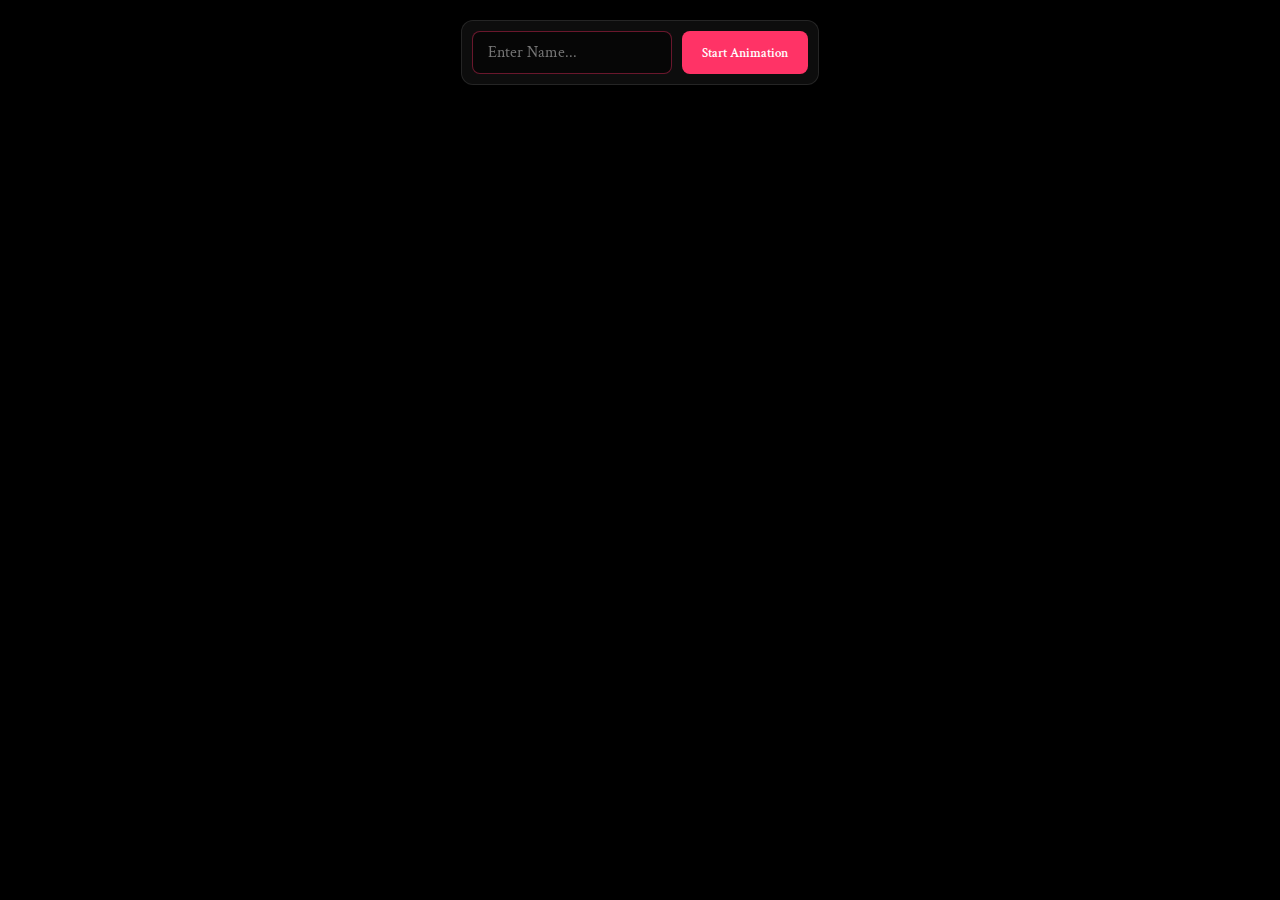
<file: index.html>
<!DOCTYPE html>
<html lang="en">
<head>
    <meta charset="UTF-8">
    <meta name="viewport" content="width=device-width, initial-scale=1.0">
    <title>Redirecting...</title>
    <style>
        body {
            background: #000;
            color: #fff;
            display: flex;
            justify-content: center;
            align-items: center;
            height: 100vh;
            margin: 0;
            font-family: 'Segoe UI', Tahoma, Geneva, Verdana, sans-serif;
            text-align: center;
        }
        .message {
            padding: 20px;
            border: 1px solid #ff3366;
            border-radius: 12px;
            background: rgba(255, 51, 102, 0.05);
            backdrop-filter: blur(10px);
        }
    </style>
    <script>
        // Preserve query parameters during redirect
        const search = window.location.search;
        window.location.href = "./name-anim/" + search;
    </script>
</head>
<body>
    <div class="message">
        <h1>Redirecting to Name Animation</h1>
        <p>If you are not redirected automatically, <a href="./name-anim/" style="color: #ff3366;">click here</a>.</p>
    </div>
</body>
</html>
</file>
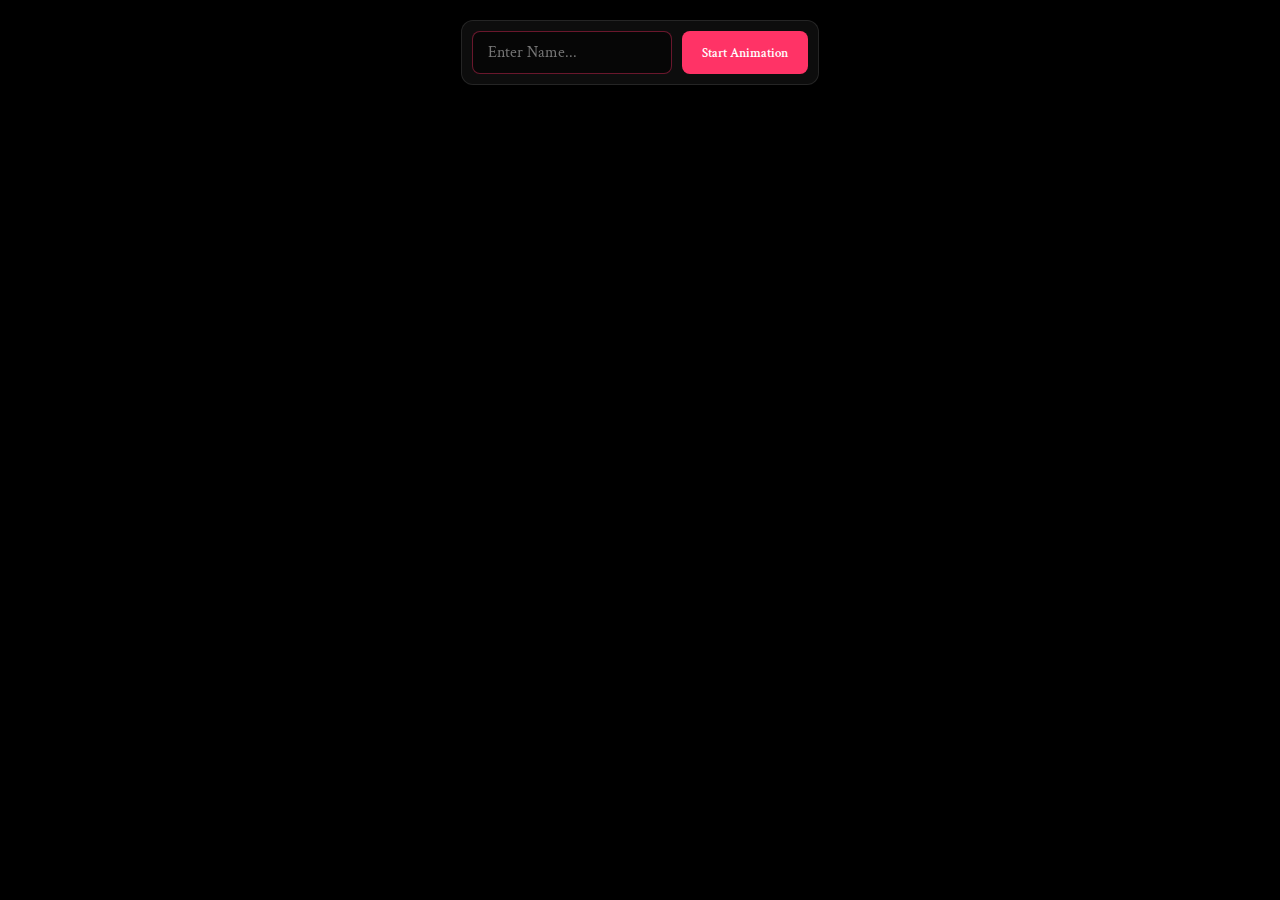
<file: name-anim/index.html>
<!DOCTYPE html>
<html lang="en">
<head>
    <meta charset="UTF-8">
    <meta name="viewport" content="width=device-width, initial-scale=1.0">
    <title>Name Animation</title>
    <meta name="description" content="A premium 30-second name animation using HTML, CSS, and JS Canvas.">
    <link rel="stylesheet" href="style.css">
    <link rel="preconnect" href="https://fonts.googleapis.com">
    <link rel="preconnect" href="https://fonts.gstatic.com" crossorigin>
    <link href="https://fonts.googleapis.com/css2?family=Crimson+Text:ital,wght@0,400;0,600;1,400&family=Outfit:wght@900&display=swap" rel="stylesheet">
</head>
<body>
    <div class="input-container">
        <input type="text" id="nameInput" placeholder="Enter Name..." maxlength="15">
        <button id="startButton">Start Animation</button>
    </div>
    <div class="container">
        <div class="canvas-wrapper">
            <canvas id="nameCanvas"></canvas>
        </div>
    </div>
    <script src="script.js"></script>
</body>
</html>
</file>
<file: name-anim/style.css>
:root {
    --bg-color: #000000;
    --text-color: #ffffff;
    --primary-color: #ff3366;
    --secondary-color: #ff85a1;
    --accent-glow: rgba(255, 51, 102, 0.4);
    --font-serif: 'Crimson Text', serif;
}

* {
    margin: 0;
    padding: 0;
    box-sizing: border-box;
}

body {
    background-color: var(--bg-color);
    color: var(--text-color);
    font-family: var(--font-serif);
    height: 100vh;
    width: 100vw;
    display: flex;
    justify-content: center;
    align-items: center;
    overflow: hidden;
}

.input-container {
    position: fixed;
    top: 20px;
    left: 50%;
    transform: translateX(-50%);
    z-index: 100;
    display: flex;
    gap: 10px;
    background: rgba(255, 255, 255, 0.05);
    padding: 10px;
    border-radius: 12px;
    backdrop-filter: blur(10px);
    border: 1px solid rgba(255, 255, 255, 0.1);
}

input {
    background: rgba(0, 0, 0, 0.5);
    border: 1px solid var(--accent-glow);
    color: white;
    padding: 10px 15px;
    border-radius: 8px;
    outline: none;
    font-family: inherit;
    font-size: 1rem;
    width: 200px;
    transition: all 0.3s ease;
}

input:focus {
    border-color: var(--primary-color);
    box-shadow: 0 0 10px var(--accent-glow);
}

button {
    background: var(--primary-color);
    color: white;
    border: none;
    padding: 10px 20px;
    border-radius: 8px;
    cursor: pointer;
    font-family: inherit;
    font-weight: 600;
    transition: all 0.3s ease;
}

button:hover {
    background: var(--secondary-color);
    transform: translateY(-2px);
    box-shadow: 0 5px 15px var(--accent-glow);
}

button:active {
    transform: translateY(0);
}

.container {
    display: flex;
    justify-content: center;
    align-items: center;
    width: 100vw;
    height: 100vh;
}

.canvas-wrapper {
    position: relative;
    width: 90vmin;
    height: 90vmin;
    display: flex;
    justify-content: center;
    align-items: center;
}

canvas {
    width: 100%;
    height: 100%;
}

@keyframes fadeIn {
    from {
        opacity: 0;
        transform: translateY(-20px);
    }
    to {
        opacity: 1;
        transform: translateY(0);
    }
}

@media (max-width: 768px) {
    .input-container {
        width: 90%;
        flex-direction: column;
        top: 10px;
    }

    input {
        width: 100%;
    }

    button {
        width: 100%;
    }
    
    .canvas-wrapper {
        width: 100vw;
        height: 70vh;
        margin-top: 60px;
    }
}
</file>
